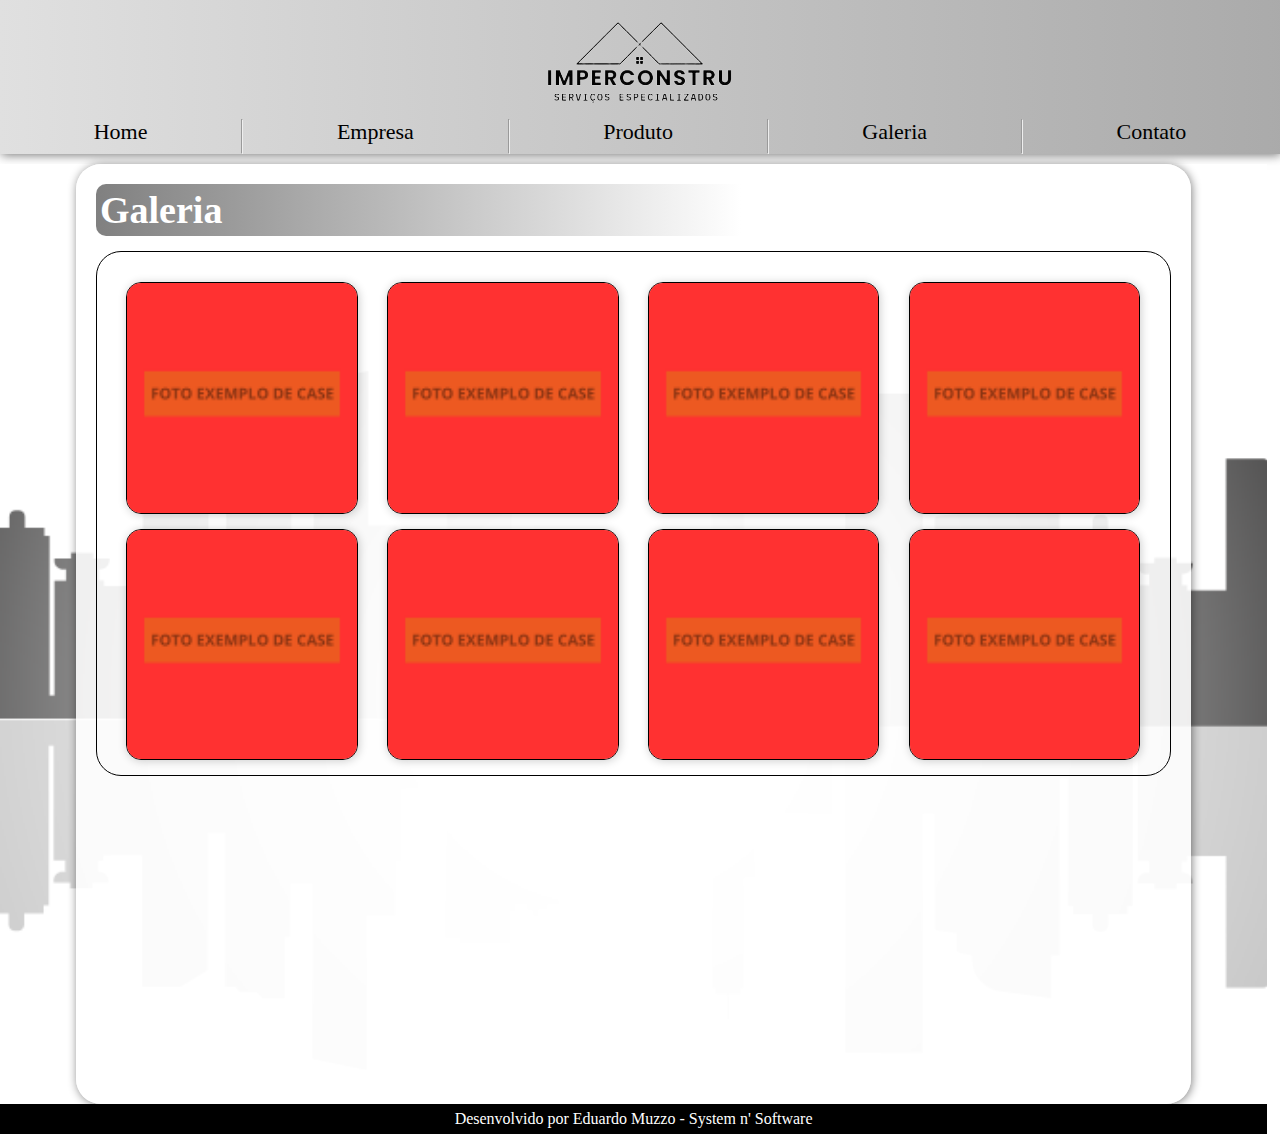
<file: galeria.html>
<!DOCTYPE html>
<html lang="pt-br">
<head>
    <meta charset="UTF-8">
    <meta name="viewport" content="width=device-width, initial-scale=1.0">
    <title>ImperConstruEngenharia</title>
    <link rel="stylesheet" href="style.css">
    <script src="slide.js" defer></script>  
</head>
<body>

    <header>
        <nav>
            <a href="index.html"><img class="desc" src="Imagens/Logo transparente .png" alt="logo ImperConstruEngenharia"></a>
            <div id="nav">
                <a href="index.html">Home</a><hr>
                <a href="empresa.html">Empresa</a><hr>
                <a href="produto.html">Produto</a><hr>
                <a href="galeria.html">Galeria</a><hr>
                <a href="" target="_blank" hr class="wap">Contato</a>
            </div>
        </nav>
        
    </header>

    <div class="back">
        <main>
            <h2>Galeria</h2>
            <section class="ph">
               <img class="fotow"src="Imagens/case.png" alt="case">
               <img class="fotow"src="Imagens/case.png" alt="case">
               <img class="fotow"src="Imagens/case.png" alt="case">
               <img class="fotow"src="Imagens/case.png" alt="case">
               <img class="fotow"src="Imagens/case.png" alt="case">
               <img class="fotow"src="Imagens/case.png" alt="case">
               <img class="fotow"src="Imagens/case.png" alt="case">
               <img class="fotow"src="Imagens/case.png" alt="case">
            </section>
        </main>
        <footer>
            Desenvolvido por Eduardo Muzzo - System n' Software
        </footer>
    </div>
</body>
</html>
</file>
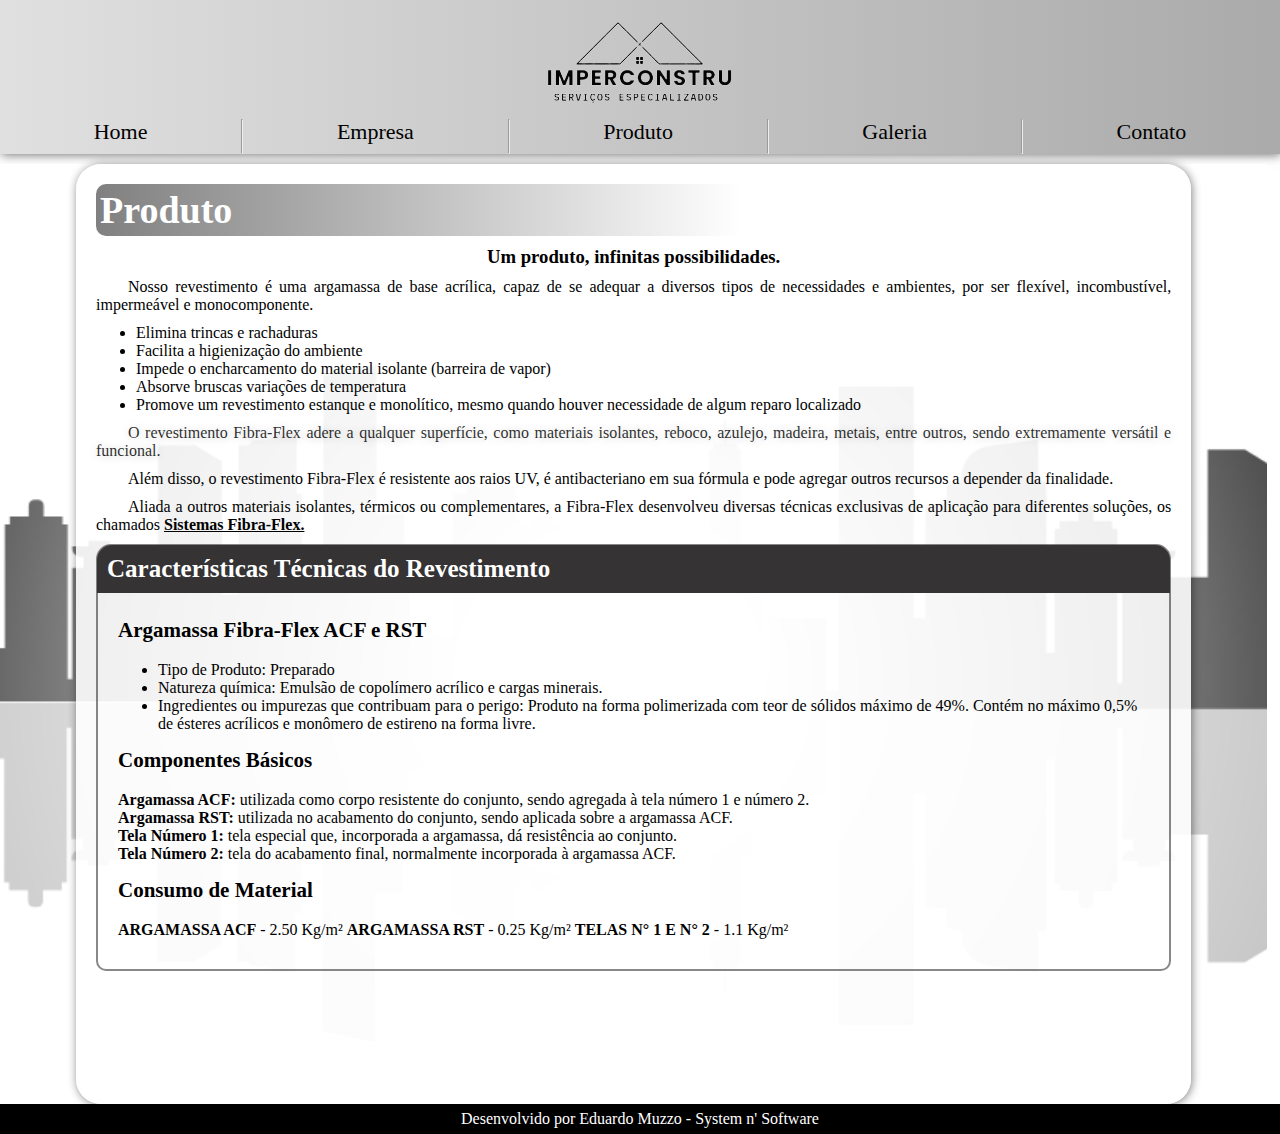
<file: produto.html>
<!DOCTYPE html>
<html lang="pt-br">
    <head>
        <meta charset="UTF-8">
        <meta name="viewport" content="width=device-width, initial-scale=1.0">
        <title>ImperConstruEngenharia</title>
        <link rel="stylesheet" href="style.css">
        <script src="slide.js" defer></script>
    </head>
    <body>
        <header>
            <nav>
                <img class="desc" src="Imagens/Logo transparente .png" alt="logo ImperConstruEngenharia">
                <div id="nav">
                    <a href="index.html">Home</a><hr>
                    <a href="empresa.html">Empresa</a><hr>
                    <a href="produto.html">Produto</a><hr>
                    <a href="galeria.html">Galeria</a><hr>
                    <a href="" target="_blank" hr class="wap">Contato</a>
                </div>
            </nav>
            
        </header>
        
        <div class="back">
            <main>
                <h2>
                    Produto
                </h2>
                <h3>
                    Um produto, infinitas possibilidades.
                </h3>
                <p>
                    Nosso revestimento é uma argamassa de base acrílica, capaz de se adequar a diversos tipos de necessidades e ambientes, por ser flexível, incombustível, impermeável e monocomponente.
                </p>
                <ul>
                    <li>Elimina trincas e rachaduras</li>
                    <li>Facilita a higienização do ambiente
                    </li><li>Impede o encharcamento do material isolante (barreira de vapor)
                    </li><li>Absorve bruscas variações de temperatura
                    </li><li>Promove um revestimento estanque e monolítico, mesmo quando houver necessidade de algum reparo localizado</li>
                </ul>
                <p class="txt">
                    O revestimento Fibra-Flex adere a qualquer superfície, como materiais isolantes, reboco, azulejo, madeira, metais, entre outros, sendo extremamente versátil e funcional. <p>Além disso, o revestimento Fibra-Flex é resistente aos raios UV, é antibacteriano em sua fórmula e pode agregar outros recursos a depender da finalidade. </p><p>Aliada a outros materiais isolantes, térmicos ou complementares, a Fibra-Flex desenvolveu diversas técnicas exclusivas de aplicação para diferentes soluções, os chamados <a href="#" class="link">Sistemas Fibra-Flex.</a></p>
                </p>
                <div class="box-text">
                    <h4>
                        Características Técnicas do Revestimento
                    </h4>
                    <h5>
                        Argamassa Fibra-Flex ACF e RST
                    </h5>
                    <ul>
                        <li>Tipo de Produto: Preparado</li>
                        <li>Natureza química: Emulsão de copolímero acrílico e cargas minerais.</li>
                        <li>Ingredientes ou impurezas que contribuam para o perigo: Produto na forma polimerizada com teor de sólidos máximo de 49%. Contém no máximo 0,5% de ésteres acrílicos e monômero de estireno na forma livre.</li>
                    </ul>
                    <h5>
                        Componentes Básicos
                    </h5>
                    <p>
                        <strong>Argamassa ACF:</strong> utilizada como corpo resistente do conjunto, sendo agregada à tela número 1 e número 2.
                        <br><strong>Argamassa RST:</strong> utilizada no acabamento do conjunto, sendo aplicada sobre a argamassa ACF.
                        <br><strong>Tela Número 1:</strong> tela especial que, incorporada a argamassa, dá resistência ao conjunto.
                        <br><strong>Tela Número 2:</strong> tela do acabamento final, normalmente incorporada à argamassa ACF.
                    </p>
                    <h5>
                        Consumo de Material
                    </h5>
                    <p>
                        <strong>ARGAMASSA ACF</strong> - 2.50 Kg/m²
                        <strong>ARGAMASSA RST</strong> - 0.25 Kg/m²
                        <strong>TELAS N° 1 E N° 2</strong> - 1.1 Kg/m²
                    </p>
                </div>
           </main>
        </div>
        <footer>
            Desenvolvido por Eduardo Muzzo - System n' Software
        </footer>
    </body>
</html>
</file>
<file: style.css>
@charset "utf-8";
:root{
    --cor01:#e0e0e0;
    --cor02:#797979a1;
    --cor03:rgb(85, 99, 79);
    --cor04:rgba(53, 46, 46, 0.493);
}
*{
    padding: 0px;
    margin: 0px;  
    /* border: 1px solid greenyellow; */
}
    
.desc{
    margin: 0 auto;
    padding: 0;
    width: 15%;
    height: 5%;
}
.back{
    background-image: url('Imagens/body1.png');
    max-width: 99vw;
    background-repeat: no-repeat;
    background-position: center;
    background-size: cover;
    background-position: fixed;
    
}
header{
    background-image: linear-gradient(to right, #e0e0e0,#797979a1 );
    padding-top: 10px;
    text-align: center;
    width: 100%;
    
    max-width: 100%;
    box-shadow: 1px 1px 10px rgba(0, 0, 0, 0.548);
    margin-bottom: 10px;
}
#nav{
    display: flex;
    flex-direction: row;
    justify-content: center;
    justify-content: space-evenly; 
    padding-top: 10px;
    height: 35px;

}
#nav>a:hover{
    font-size: 28px;

}
#nav>a{  
    text-decoration: none;
    color: inherit;
    font-size: 22px;
    transition-duration: 0.2s;
} 
.slider{
    margin: 0 auto;
    width: 99%;
    height: auto;
    padding: 0 !important;
    overflow: hidden;
    background-size: cover;
    border-radius: 15px;
    border: 2px solid black;
}
.slider-content{
    width: 400%; /* 3 slides */
    height: auto;
    display: flex;
    border-radius: 10px;
    transition: transform 2s ease; /* Use transition on transform property */
    
}
.slider-content input{
    display: none;
    
}
.slide-box{
    width: 25%;
    height: 22%;
    position: relative;
    text-align: center;
    transition: 0.8s;
    border-radius: 10px;
    max-height: 520px;
    background-size:cover;
    position: center center;    
    
}

.slide-box video{
    width: 99vw;
    align-self: center;
}
.nav-manual,.nav-auto{
    position: absolute;
    width: 100%;
    justify-content: center;
    text-align: center;
    flex-direction: row;
    display: none;
    bottom: 250px; /* Alinhar os botões na parte inferior */
    left: 0;
    
}
.nav-manual .manual-btn,.nav-auto div{
    border: 1px solid rgb(255, 255, 255);
    border-radius: 50%;
    cursor: pointer;
    padding: 0.5%; /* Ajuste o padding para manter o tamanho em torno de 250px */
    max-width: 250px; /* Definir a largura máxima para manter o tamanho dos botões */
    transition: 0.2s;
}
.nav-manual .manual-btn:not(:last-child),.nav-auto div:not(:last-child){
    margin-right: 10px;
}.nav-manual .manual-btn:hover{
    background-color: rgb(255, 255, 255);
}
.nav-arrows {
    position: absolute;
    top: 50%;
    transform: translateY(-50%);
    width: 100%;
    display: flex;
    z-index: 1px; /* Coloca as setas acima dos slides */
    left: 0%;
    justify-content: center;
}
.left-arrow {
    margin-right: 40vw; /* Espaço entre a seta esquerda e a seta direita */
    border-radius:  50% 20% 20% 50%;
    background-image: linear-gradient(to left, rgba(255, 255, 255, 0.11), rgba(255, 255, 255, 0.658));
}

.right-arrow {
    margin-left: 40vw; /* Espaço entre a seta direita e a seta esquerda */
    border-radius:  20% 50% 50% 20%;
    background-image: linear-gradient(to right, rgba(255, 255, 255, 0.11), rgba(255, 255, 255, 0.658));
}
.arrow {
    font-size: 28px;
    cursor: pointer;
    padding: 1px 9px;
    
    transition: background-color 0.3s;
    justify-content: center;
}

.arrow:hover {
    background-color: rgba(255, 255, 255, 0.8);
}
#radio1:checked ~ .nav-auto .auto-btn1,#radio2:checked ~ .nav-auto .auto-btn2,#radio3:checked ~ .nav-auto .auto-btn3{
    background-color: rgb(250, 255, 255);
}
#radio1:checked ~ .primeiro{
    margin-left: 0%;
}
#radio2:checked ~ .primeiro{
    margin-left: -25%;
}
#radio3:checked ~ .primeiro{
    margin-left: -50%;
}
main{
    background-color: rgba(255, 255, 255, 0.877);
    margin: auto;
    border-radius: 25px;
    box-shadow: 1px 1px 10px rgba(0, 0, 0, 0.486);
    min-width: 65vw;
    max-width: 84vw;
    padding: 20px;
    min-height: 100vh; 

}
.frt{
    text-align: right;
    margin-bottom: 20px;
    margin-right: 10px;
    background-image:linear-gradient(to right, rgba(255, 255, 255, 0), rgba(255, 255, 255, 0.438));
    padding: 4px;
    text-shadow: 1px 1px 8px rgba(0, 0, 0, 0.479);

}
section.casess{
    display: flex;
    justify-content: space-evenly;
    flex-wrap: wrap;
}
img{
    display: block;
    margin: auto;
}
footer{
    background-color: black;
    color: white;
    text-align: center; 
    width: 100%;
    max-width: 100%;
    height: 30px;
    display: flex;
    align-items: center;
    justify-content: center;
}
.div{
    width: 30%;
    min-width: 220px;
    margin: 30px auto;



    padding: 10px;
}
p{
    margin: 10px auto 10px auto;
     
}
h3{
    text-align: center;
    margin-top: 10px;
}
.caixa-tx{
    min-width: 100%;
}
.titulo{
    color: rgb(255, 255, 255);
    position: absolute;
    text-shadow: 1px 1px 1px black;
    top: 87%;
    left: 73%;
    transform: translate(-25%,-25%);
    background-image: linear-gradient(to right, rgba(255, 255, 255, 0.767), rgba(255, 255, 255, 0.233));
    padding: 10px;
}
.titcase{
    margin-top: 15px;
}
a{
    text-decoration: none;
    color: inherit;
}
.lm{
    color: rgb(82, 201, 231);
    border: 1px solid;
    width: 60px;
    padding: 6px;
    border-radius: 30px;
}
.txt{
    color: rgba(0, 0, 0, 0.836);
    text-shadow: 1px 1px 10px rgba(0, 0, 0, 0.212);
}
.box-text{
    border: 2px solid rgba(0, 0, 0, 0.466);
    padding: 20px;
    border-radius: 15px 15px 10px 10px;
}
h4{
    color: white;
    background-color: rgb(53, 51, 51);
    border-radius: 15px 15px 00px 00px;
    padding: 10px;
    margin-bottom: 25px;
    margin-top: -21px;
    margin-left: -21px;
    margin-right: -21px;
    font-size: 25px;
}
h5{
    font-size: 21px;
    margin-bottom: 18px;
    margin-top: 15px;
}
main>p {
    text-indent: 2em;
    text-align: justify;
    
}
ul{
    margin-left: 40px;
}
h2{
    background-image: linear-gradient(to right,gray,white 60%);
    color: white;
    padding: 4px; 
    font-size: 38px;
    border-radius: 10px;
    
}
.link{
    text-decoration:underline;
    color:black;
    font-weight: bold;
}
.ph{
    display:flex;
    flex-direction: row;
    flex-wrap: wrap;
    border: 1px solid;
    padding: 15px;
    border-radius: 25px;
    margin-top: 15px;
}
.ph img{
    border: 1px solid black;
    border-radius: 15px;
    margin-top: 15px;
    box-shadow: 1px 1px 10px rgba(0, 0, 0, 0.199);
    
}
.ph img{
    margin-right: 15px;
    
}
.fotow{
    max-width: 30%;
    min-width: 22%;
    transition: 0.5s;
    opacity: 100%;
    
}
.fotow:hover{
    transform: scale(140%);
    opacity: 100%;
}
</file>
